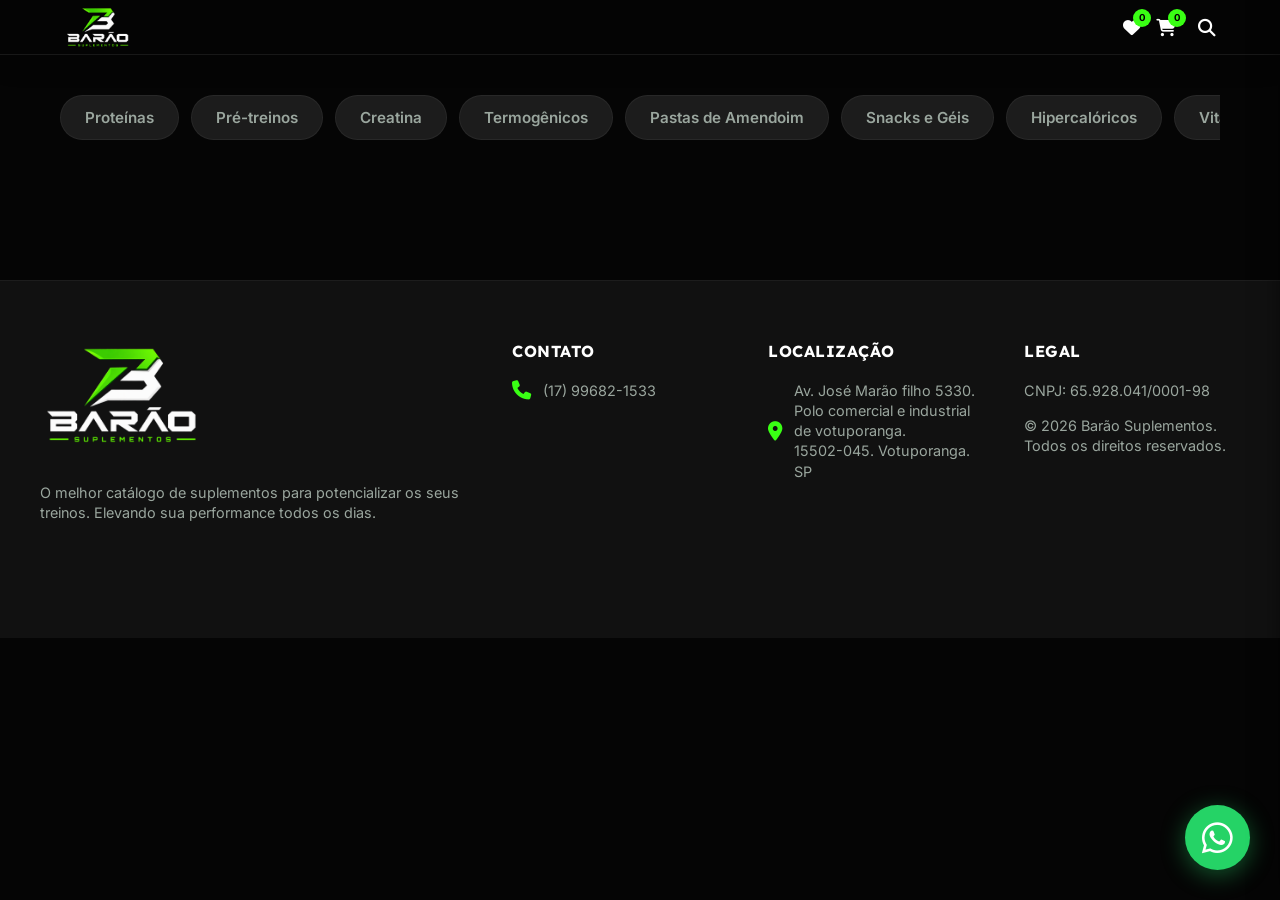
<file: index.html>
<!DOCTYPE html>

<html lang="pt-BR">
<head>
    <meta charset="utf-8" />
    <meta content="width=device-width, initial-scale=1.0, maximum-scale=1.0, user-scalable=no" name="viewport" />
    <title>Catálogo</title>
    <!-- Fontes Google -->
    <link href="https://fonts.googleapis.com" rel="preconnect" />
    <link crossorigin="" href="https://fonts.gstatic.com" rel="preconnect" />
    <link
        href="https://fonts.googleapis.com/css2?family=Inter:wght@400;500;600&amp;family=Lexend:ital,wght@0,600;0,700;0,800;1,700&amp;display=swap"
        rel="stylesheet" />
    <!-- Ícones - Font Awesome Lib -->
    <link href="https://cdnjs.cloudflare.com/ajax/libs/font-awesome/6.4.0/css/all.min.css" rel="stylesheet" />
    <link href="styles.css" rel="stylesheet" />
</head>
<body>
    <!-- Sessão de Cabeçalho Superior Fixo -->
    <header class="app-header">
        <div class="header-container">
            <div class="desktop-menu-icon" style="display: none; cursor: pointer; color: var(--text-muted);">
                <i class="fa-solid fa-bars"></i>
            </div>
            <img alt="Logo" src="img/LogoNova.PNG" style="height: 45px; width: auto; object-fit: contain; cursor: pointer;" />
            <div class="header-actions">
                <div class="header-icon-btn" id="openWishlistBtn">
                    <i class="fa-solid fa-heart"></i>
                    <span class="badge-count" id="wishlistCount">0</span>
                </div>
                <div class="header-icon-btn" id="openCartBtn">
                    <i class="fa-solid fa-shopping-cart"></i>
                    <span class="badge-count" id="cartCount">0</span>
                </div>
                <div class="search-container" style="display: flex; align-items: center;">
                    <input type="text" id="searchInput" placeholder="Buscar..." style="width: 0; opacity: 0; padding: 0; border: 1px solid transparent; border-radius: 15px; background: rgba(255,255,255,0.1); color: white; transition: all 0.3s ease; outline: none; margin-right: 0;" />
                    <div class="search-icon" id="searchBtn">
                        <i class="fa-solid fa-search"></i>
                    </div>
                </div>
            </div>
        </div>
    </header>
    <main class="main-content">
        <!-- Filtro Navegacional das Abas de Categorias -->
        <section class="categories-section" style="margin-top: 40px;">
            <ul class="category-tabs">
                <li class="tab"><a href="#proteinas">Proteínas</a></li>
                <li class="tab"><a href="#pre-treinos">Pré-treinos</a></li>
                <li class="tab"><a href="#creatina">Creatina</a></li>
                <li class="tab"><a href="#termogenicos">Termogênicos</a></li>
                <li class="tab"><a href="#pastas-de-amendoim">Pastas de Amendoim</a></li>
                <li class="tab"><a href="#snacks-e-geis">Snacks e Géis</a></li>
                <li class="tab"><a href="#hipercaloricos">Hipercalóricos</a></li>
                <li class="tab"><a href="#vitaminas">Vitaminas</a></li>
                <li class="tab"><a href="#eletrolitos">Eletrólitos</a></li>
                <li class="tab"><a href="#acessorios">Acessórios</a></li>
            </ul>
        </section>
        <!-- PRODUTOS GERADOS DINAMICAMENTE -->
        <div id="lista-produtos"></div>
    </main>
    <!-- Camada Externa Translúcida Fundo Escuro para Modal do Carrinho/Wish -->
    <div class="overlay" id="globalOverlay"></div>
    <!-- Barra do Carrinho Inteligente Completo -->
    <aside class="sidebar" id="cartSidebar">
        <div class="sidebar-header">
            <h2><i class="fa-solid fa-shopping-cart"></i> Carrinho</h2>
            <button class="close-sidebar"><i class="fa-solid fa-xmark"></i></button>
        </div>
        <div class="sidebar-content" id="cartItemsContainer">
            <!-- Pela programação JS os itens criados do pedido vão encaixar aqui na DOM visível -->
        </div>
        <div class="sidebar-footer">
            <div class="coupon-container" style="margin-bottom: 15px; display: flex; gap: 10px;">
                <input type="text" id="couponInput" placeholder="Cupom de desconto" style="flex: 1; padding: 10px 15px; border-radius: 8px; border: 1px solid rgba(255,255,255,0.2); background: rgba(0,0,0,0.2); color: #fff; outline: none; font-family: 'Inter', sans-serif;" />
                <button type="button" id="applyCouponBtn" style="padding: 10px 15px; border-radius: 8px; border: none; background: var(--primary-neon); color: #111; font-weight: bold; cursor: pointer; transition: 0.3s;">Aplicar</button>
            </div>
            <div class="cart-total">
                <span>Total:</span>
                <span id="cartTotalPrice">R$ 0,00</span>
            </div>
            <button class="btn btn-primary" id="checkoutBtn" style="width:100%; border-radius:30px;">
                <i class="fa-brands fa-whatsapp"></i> FINALIZAR PEDIDO
            </button>
        </div>
    </aside>
    <!-- Barra Lateral de Desejos Exibindo -->
    <aside class="sidebar" id="wishlistSidebar">
        <div class="sidebar-header">
            <h2><i class="fa-solid fa-heart"></i> Desejos</h2>
            <button class="close-sidebar"><i class="fa-solid fa-xmark"></i></button>
        </div>
        <div class="sidebar-content" id="wishlistItemsContainer">
            <!-- Listagens de Desejos (itens com coraçaozinho ativo) virão injetados aqui -->
        </div>
    </aside>
    <!-- Premium Footer -->
    <footer class="app-footer">
        <div class="footer-container">
            <div class="footer-brand">
                <img alt="Logo" src="img/LogoNova.PNG"
                    style="height: 110px; width: auto; object-fit: contain; margin-bottom: 12px;" />
                <p>O melhor catálogo de suplementos para potencializar os seus treinos. Elevando sua performance todos
                    os dias.</p>
            </div>
            <div class="footer-links">
                <h4>Contato</h4>
                <p><i class="fa-solid fa-phone"></i> (17) 99682-1533</p>
                <!-- <p><i class="fa-solid fa-envelope"></i> contato@email.com</p> -->
            </div>
            <div class="footer-location">
                <h4>Localização</h4>
                <p><i class="fa-solid fa-location-dot"></i> Av. José Marão filho 5330.<br />Polo comercial e industrial
                    de votuporanga.<br />15502-045. Votuporanga. SP</p>
            </div>
            <div class="footer-legal">
                <h4>Legal</h4>
                <p>CNPJ: 65.928.041/0001-98</p>
                <p>© 2026 Barão Suplementos.<br />Todos os direitos reservados.</p>
            </div>
        </div>
    </footer>
    <script src="script.js"></script>
    <!-- Botão Oficial Físico Solto Do WhatsApp Para Flutuar no Canto -->
    <a class="floating-whatsapp"
        href="https://wa.me/5517996821533?text=Olá!%20Gostaria%20de%20saber%20mais%20sobre%20a%20sua%20marca."
        target="_blank">
        <i class="fa-brands fa-whatsapp"></i>
    </a>
</body>
</html>
</file>
<file: styles.css>
:root {
    /* Cores */
    --bg-base: #050505;
    --bg-surface: #111111; /* Mais claro que a base para destacar os cards */
    --bg-card: #1c1c1c;
    
    --primary-neon: #39FF14; /* Verde neon inspirado na nova logo */
    --primary-neon-hover: #66FF4D;
    
    --text-main: #FFFFFF;
    --text-muted: #9AA69E; /* Cinza levemente esverdeado para harmonia */
    
    --badge-purple: #1A4D27;
    --badge-purple-text: #8CF5A9;
    
    --badge-blue: #404040; /* Cinza/Prata metálico */
    --badge-blue-text: #39FF14;

    /* Fontes */
    --font-heading: 'Lexend', sans-serif;
    --font-body: 'Inter', sans-serif;
    
    /* Configurações de Layout */
    --container-max-width: 1200px;
}

* {
    margin: 0;
    padding: 0;
    box-sizing: border-box;
}

html {
    scroll-behavior: smooth;
}

body {
    font-family: var(--font-body);
    background-color: var(--bg-base);
    color: var(--text-main);
    display: flex;
    flex-direction: column;
    align-items: center;
    min-height: 100vh;
    overflow-x: hidden;
}

.main-content {
    width: 100%;
    max-width: var(--container-max-width);
    margin: 0 auto;
    background-color: transparent;
    padding-bottom: 100px;
}

/* Cabeçalho */
.app-header {
    width: 100%;
    height: 55px;
    background: rgba(5, 5, 5, 0.85); /* Escuro neutro com desfoque */
    backdrop-filter: blur(12px);
    border-bottom: 1px solid rgba(255, 255, 255, 0.08);
    position: sticky;
    top: 0;
    z-index: 50; /* Z-index abaixo das barras laterais modais */
    display: flex;
    align-items: center;
    justify-content: center;
    box-shadow: 0 4px 30px rgba(0, 0, 0, 0.2);
}

.header-container {
    width: 100%;
    max-width: var(--container-max-width);
    padding: 0 24px;
    height: 100%;
    display: flex;
    justify-content: space-between;
    align-items: center;
}

.logo {
    font-family: var(--font-heading);
    font-style: italic;
    font-weight: 800;
    font-size: 1.4rem;
    letter-spacing: 0.5px;
    color: var(--text-main);
    text-transform: uppercase;
    transition: all 0.3s ease;
}

.logo span {
    color: var(--primary-neon);
}

.header-actions {
    display: flex;
    align-items: center;
    gap: 15px;
}

.header-icon-btn {
    position: relative;
    font-size: 1.1rem;
    color: var(--text-main);
    cursor: pointer;
    transition: all 0.3s ease;
}

.header-icon-btn:hover {
    color: var(--primary-neon);
}

.badge-count {
    position: absolute;
    top: -8px;
    right: -10px;
    background-color: var(--primary-neon);
    color: #000;
    font-size: 0.6rem;
    font-weight: bold;
    border-radius: 50%;
    width: 18px;
    height: 18px;
    display: flex;
    align-items: center;
    justify-content: center;
}

.search-icon {
    font-size: 1.1rem;
    color: var(--text-main);
    cursor: pointer;
    margin-left: 5px;
    transition: all 0.3s ease;
}

.search-icon:hover {
    color: var(--primary-neon);
    transform: scale(1.1);
}

/* Carrossel Principal */
.hero-section {
    padding: 30px 24px;
}

.carousel-container {
    position: relative;
    width: 100%;
    overflow: hidden;
    border-radius: 16px;
    box-shadow: 0 10px 40px rgba(0, 0, 0, 0.4);
    border: 1px solid rgba(255, 255, 255, 0.05); /* Borda Premium */
}

.carousel-track {
    display: flex;
    transition: transform 0.5s cubic-bezier(0.25, 0.1, 0.25, 1);
    width: 100%;
}

.hero-card {
    min-width: 100%; /* cada slide divide 100% do container pai */
    background: linear-gradient(135deg, #1a1a1a 0%, #050505 100%);
    padding: 40px 30px;
    position: relative;
    overflow: hidden;
    display: flex;
    align-items: center;
}

.hero-card::before {
    content: '';
    position: absolute;
    top: -50px;
    right: -50px;
    width: 300px;
    height: 300px;
    background: radial-gradient(circle, rgba(255,255,255,0.03) 0%, transparent 60%);
    border-radius: 50%;
}

.hero-content {
    position: relative;
    z-index: 2;
    max-width: 600px; /* limita largura nas telas gigantes de computador */
}

.badge {
    display: inline-block;
    padding: 6px 12px;
    border-radius: 4px;
    font-size: 0.7rem;
    font-weight: 700;
    text-transform: uppercase;
    letter-spacing: 0.5px;
    margin-bottom: 16px;
}

.badge-purple {
    background-color: var(--badge-purple);
    color: var(--badge-purple-text);
}

.badge-blue {
    background-color: var(--badge-blue);
    color: var(--badge-blue-text);
}

.hero-content h2 {
    font-family: var(--font-heading);
    font-size: 2.2rem;
    line-height: 1.1;
    margin-bottom: 16px;
    font-weight: 800;
    letter-spacing: -0.5px;
}

.hero-content p {
    color: var(--text-muted);
    font-size: 1rem;
    line-height: 1.5;
    margin-bottom: 24px;
}

.btn {
    display: inline-flex;
    align-items: center;
    gap: 8px;
    padding: 14px 28px;
    border-radius: 8px;
    font-weight: 700;
    font-size: 0.95rem;
    cursor: pointer;
    text-decoration: none;
    transition: all 0.3s ease;
    border: none;
}

.btn-primary {
    background-color: var(--primary-neon);
    color: #000;
}

.btn-primary:hover {
    background-color: var(--primary-neon-hover);
    transform: translateY(-2px);
    box-shadow: 0 6px 20px rgba(57, 255, 20, 0.25); /* Sombra Verde Neon */
}

.hero-pagination {
    display: flex;
    justify-content: center;
    gap: 10px;
    margin-top: 20px;
}

.hero-pagination .dot {
    width: 8px;
    height: 8px;
    border-radius: 50%;
    background-color: rgba(255, 255, 255, 0.2);
    transition: all 0.3s ease;
    cursor: pointer;
}

.hero-pagination .dot.active {
    background-color: var(--primary-neon);
    width: 20px;
    border-radius: 4px;
}

/* Categorias */
.categories-section {
    padding: 0 0 0 0;
    overflow-x: auto;
    -webkit-overflow-scrolling: touch;
    scrollbar-width: none;
    scroll-snap-type: x mandatory;
    margin-left: 20px;
    margin-right: 20px;
}

.categories-section::-webkit-scrollbar {
    display: none;
}

.category-tabs {
    display: flex;
    gap: 10px;
    list-style: none;
    padding: 0;
    margin: 0;
}

.tab {
    white-space: nowrap;
    border-radius: 20px;
    background-color: var(--bg-card);
    color: var(--text-muted);
    font-size: 0.85rem;
    font-weight: 600;
    transition: all 0.3s ease;
    border: 1px solid rgba(255, 255, 255, 0.05);
    scroll-snap-align: start;
    flex-shrink: 0;
}

.tab a {
    display: block;
    padding: 10px 18px;
    color: inherit;
    text-decoration: none;
    cursor: pointer;
}

.tab.active {
    background-color: var(--primary-neon);
    color: #000;
    border-color: var(--primary-neon);
    box-shadow: 0 4px 15px rgba(57, 255, 20, 0.2); /* Sombra Verde Neon */
}

.tab:hover:not(.active) {
    background-color: rgba(255, 255, 255, 0.1);
    color: var(--text-main);
}

/* Produtos em Destaque */
.featured-section {
    padding: 0 24px 24px;
}

.section-header {
    display: flex;
    justify-content: space-between;
    align-items: center;
    margin-bottom: 24px;
}

.section-header h3 {
    font-family: var(--font-heading);
    font-size: 1.25rem;
    font-weight: 800;
    text-transform: uppercase;
    letter-spacing: 0.5px;
}

.view-all {
    color: var(--primary-neon);
    text-decoration: none;
    font-size: 0.9rem;
    font-weight: 600;
    transition: color 0.3s ease;
}

.view-all:hover {
    color: #fff;
    text-shadow: 0 0 10px rgba(57, 255, 20, 0.5); /* Sombra Verde Neon */
}

.product-grid {
    display: grid;
    /* Configuração padrão para Celular (2 colunas) */
    grid-template-columns: 1fr 1fr;
    gap: 16px;
}

.product-card {
    background-color: var(--bg-surface);
    border-radius: 16px;
    padding: 20px;
    position: relative;
    display: flex;
    flex-direction: column;
    transition: transform 0.3s ease, box-shadow 0.3s ease, border-color 0.3s ease;
    border: 1px solid rgba(255, 255, 255, 0.08); /* Borda mais forte */
    box-shadow: 0 4px 15px rgba(0, 0, 0, 0.5); /* Sombra base para destacar */
}



.product-badge {
    position: absolute;
    top: 16px;
    left: 16px;
    margin: 0;
    font-size: 0.65rem;
    padding: 4px 10px;
    z-index: 2;
    border-radius: 20px;
}

.wishlist-btn {
    position: absolute;
    top: 16px;
    right: 16px;
    background: rgba(255, 255, 255, 0.05);
    border: none;
    width: 32px;
    height: 32px;
    border-radius: 50%;
    color: var(--text-muted);
    display: flex;
    align-items: center;
    justify-content: center;
    cursor: pointer;
    transition: all 0.3s ease;
    z-index: 2;
}

.wishlist-btn:hover, .wishlist-btn.active {
    color: #ff4757;
    background: rgba(255, 71, 87, 0.15);
}

.product-image {
    height: 160px;
    background-color: #FFFFFF;
    border-radius: 12px;
    padding: 10px;
    display: flex;
    align-items: center;
    justify-content: center;
    margin-bottom: 20px;
}

.image-placeholder {
    width: 120px;
    height: 120px;
    background: linear-gradient(135deg, #2a2a2a 0%, #1a1a1a 100%);
    border-radius: 10px;
    display: flex;
    align-items: center;
    justify-content: center;
    font-size: 2.5rem;
    color: #444;
    box-shadow: inset 0 2px 10px rgba(0, 0, 0, 0.5);
}

.product-info {
    display: flex;
    flex-direction: column;
    flex-grow: 1;
    justify-content: flex-end;
}

.category {
    font-size: 0.7rem;
    color: var(--text-muted);
    letter-spacing: 1px;
    margin-bottom: 6px;
    font-weight: 600;
}

.product-title {
    font-size: 1rem;
    font-weight: 600;
    line-height: 1.4;
    margin-bottom: 16px;
    min-height: 2.8em; 
}

.product-bottom {
    display: flex;
    justify-content: space-between;
    align-items: center;
}

.price {
    color: var(--primary-neon);
    font-weight: 800;
    font-size: 1.1rem;
}

.add-btn {
    width: 36px;
    height: 36px;
    border-radius: 10px;
    background-color: rgba(255, 255, 255, 0.05); /* Levemente transparente/visível */
    border: 1px solid rgba(255, 255, 255, 0.1); /* Borda para destacar */
    color: var(--text-main);
    cursor: pointer;
    display: flex;
    align-items: center;
    justify-content: center;
    transition: all 0.3s ease;
}

.add-btn:hover {
    background-color: var(--primary-neon);
    color: #000;
}

/* SISTEMA DE BARRA LATERAL E SOBREPOSIÇÃO */
.overlay {
    position: fixed;
    top: 0; left: 0; width: 100%; height: 100%;
    background: rgba(0,0,0,0.6);
    backdrop-filter: blur(4px);
    z-index: 1000;
    opacity: 0;
    pointer-events: none;
    transition: all 0.3s ease;
}
.overlay.open {
    opacity: 1;
    pointer-events: auto;
}

.sidebar {
    position: fixed;
    top: 0; right: -400px;
    width: 100%; max-width: 380px; 
    height: 100%;
    background-color: var(--bg-surface);
    z-index: 1001;
    box-shadow: -10px 0 30px rgba(0,0,0,0.5);
    display: flex;
    flex-direction: column;
    transition: right 0.4s cubic-bezier(0.25, 0.1, 0.25, 1);
}
.sidebar.open {
    right: 0;
}

.sidebar-header {
    display: flex;
    justify-content: space-between;
    align-items: center;
    padding: 20px 24px;
    border-bottom: 1px solid rgba(255,255,255,0.05);
}
.sidebar-header h2 {
    font-size: 1.2rem;
    font-weight: 700;
    display: flex;
    align-items: center;
    gap: 10px;
}
.close-sidebar {
    background: transparent;
    border: none;
    color: var(--text-muted);
    font-size: 1.5rem;
    cursor: pointer;
    transition: color 0.3s ease;
}
.close-sidebar:hover {color: var(--text-main);}

.sidebar-content {
    flex: 1;
    overflow-y: auto;
    padding: 24px;
    display: flex;
    flex-direction: column;
    gap: 16px;
}

.category-tabs {
    display: flex;
    gap: 10px;
    list-style: none;
    padding: 0 24px;
    margin: 0;
}

.category-tabs::after {
    content: '';
    padding-right: 1px; 
}

.sidebar-item {
    display: flex;
    gap: 16px;
    background: var(--bg-base);
    padding: 12px;
    border-radius: 12px;
    align-items: center;
}
.sidebar-item-img {
    width: 60px;
    height: 60px;
    display: flex;
    align-items: center;
    justify-content: center;
    background: #111;
    border-radius: 8px;
}
.sidebar-item-img .image-placeholder {
    width: 100%; height: 100%; font-size: 1.5rem;
}
.sidebar-item-info {
    flex: 1;
    display: flex;
    flex-direction: column;
}
.sidebar-item-info h5 {
    font-size: 0.9rem; margin-bottom: 5px;
}
.sidebar-item-info .price {
    font-size: 0.95rem; font-weight: bold; margin-bottom: 10px;
}
.qty-controls {
    display: flex;
    align-items: center;
    gap: 10px;
}
.qty-controls button {
    width: 25px; height: 25px; border-radius: 5px; background: var(--bg-card); border: none; color: #fff; cursor: pointer;
}
.qty-controls button:hover { background: var(--primary-neon); color: #000; }

.sidebar-footer {
    padding: 24px;
    border-top: 1px solid rgba(255,255,255,0.05);
    background: var(--bg-surface);
}
.cart-total {
    display: flex;
    justify-content: space-between;
    font-size: 1.2rem;
    font-weight: bold;
    margin-bottom: 20px;
}

/* Modulo Flutuante de WhatsApp */
.floating-whatsapp {
    position: fixed;
    bottom: 30px;
    right: 30px;
    width: 65px;
    height: 65px;
    background-color: #25D366; /* Verde Oficial do WhatsApp */
    color: #fff;
    border-radius: 50%;
    display: flex;
    align-items: center;
    justify-content: center;
    font-size: 2.2rem;
    text-decoration: none;
    box-shadow: 0 5px 25px rgba(37, 211, 102, 0.4);
    z-index: 1000;
    transition: transform 0.3s ease;
}

.floating-whatsapp:hover {
    transform: scale(1.1) translateY(-5px);
}

/* Rodapé Premium */
.app-footer {
    background-color: var(--bg-surface);
    border-top: 1px solid rgba(255, 255, 255, 0.05);
    padding: 60px 24px 100px 24px;
    margin-top: 40px;
    width: 100%;
}

.footer-container {
    max-width: var(--container-max-width);
    margin: 0 auto;
    display: grid;
    grid-template-columns: 1fr;
    gap: 40px;
}

.footer-brand p {
    color: var(--text-muted);
    font-size: 0.9rem;
    margin-top: 16px;
    line-height: 1.5;
}

.app-footer h4 {
    font-family: var(--font-heading);
    color: #fff;
    margin-bottom: 20px;
    letter-spacing: 0.5px;
    text-transform: uppercase;
}

.app-footer p {
    color: var(--text-muted);
    font-size: 0.9rem;
    margin-bottom: 15px;
    display: flex;
    align-items: center;
    gap: 12px;
    line-height: 1.4;
}

.app-footer i {
    color: var(--primary-neon);
    font-size: 1.2rem;
}

/* Adaptações Automáticas para Computador */
@media (min-width: 768px) {
    .product-grid {
        grid-template-columns: repeat(3, 1fr);
        gap: 24px;
    }
    
    .hero-content h2 {
        font-size: 2.8rem;
    }

    .hero-section, .categories-section, .featured-section {
        padding-left: 40px;
        padding-right: 40px;
    }

    .category-tabs {
        gap: 12px;
    }
    .tab {
        border-radius: 30px;
        font-size: 0.95rem;
    }
    .tab a {
        padding: 12px 24px;
    }
}

@media (min-width: 1024px) {
    .product-grid {
        grid-template-columns: repeat(4, 1fr);
    }
    
    .desktop-nav {
        display: flex;
    }
    
    .header-container {
        justify-content: space-between;
    }
    
    .logo {
        font-size: 1.5rem;
    }

    .footer-container {
        grid-template-columns: 2fr 1fr 1fr 1fr;
    }
}
</file>
